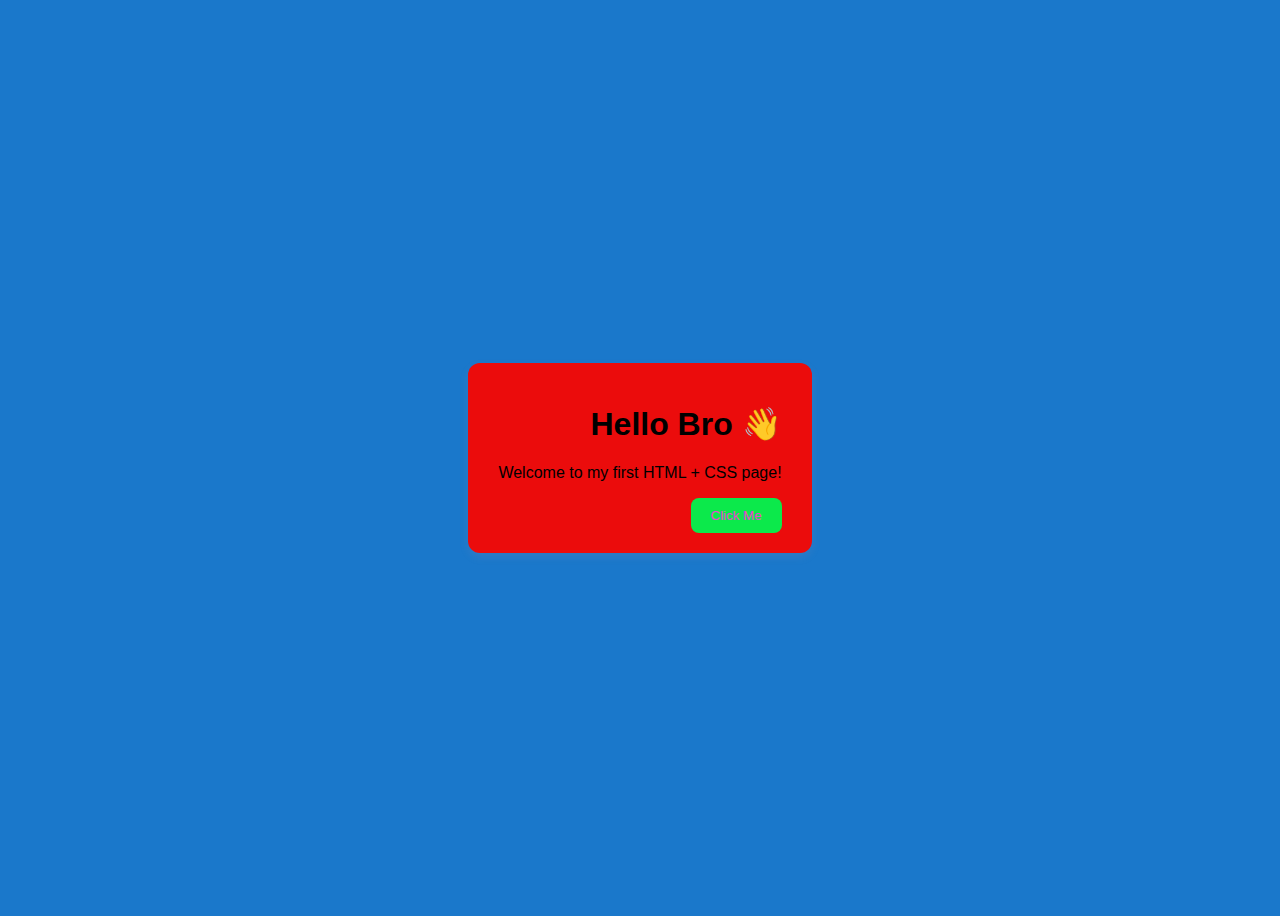
<file: New folder/webproject/as.html>
<!DOCTYPE html>
<html lang="en">
<head>
    <meta charset="UTF-8">
    <meta name="viewport" content="width=device-width, initial-scale=1.0">
    <title>My First Page</title>
    <link rel="stylesheet" href="s.css">
</head>
<body>

    <div class="card">
        <h1>Hello Bro 👋</h1>
        <p>Welcome to my first HTML + CSS page!</p>
        <button class="btn">Click Me</button>
    </div>

</body>
</html>
</file>
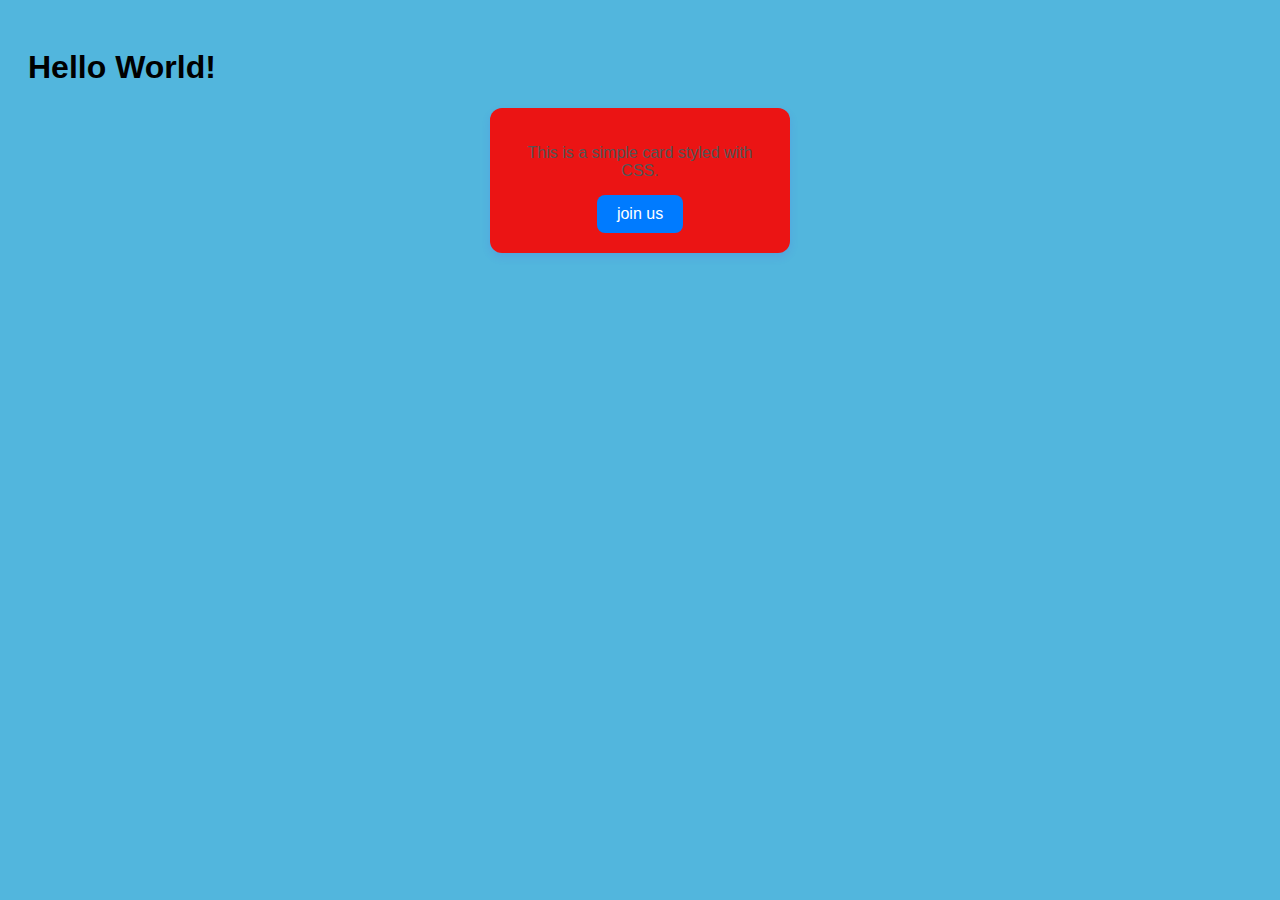
<file: New folder/webproject/index1.html>
<!DOCTYPE html>
<html>
<head>
    <title>My First Website</title>
</head>
<body>
    <h1>Hello World!</h1>
    <link rel="stylesheet" href="style.css">

<div class="card">
  
  <p>This is a simple card styled with CSS.</p>
  <button class="btn">join us</button>
</div>

</body>
</html>
</file>
<file: New folder/webproject/s.css>
body {
    font-family: Arial, sans-serif;
    background: #1a78cb;
    display: flex;
    justify-content: center;
    align-items: center;
    height: 100vh;
}

.card {
    background: #eb0c0cff;
    padding: 20px 30px;
    border-radius: 12px;
    box-shadow: 0 4px 10px rgba(227, 155, 155, 0.1);
    text-align: end;
}

.btn {
    background: #0ce94b;
    color: rgb(239, 64, 213);
    padding: 10px 20px;
    border: none;
    border-radius: 8px;
    cursor: pointer;
}

.btn:hover {
    background: #bfea26;
}
</file>
<file: New folder/webproject/style.css>
/* Reset */
* {
  margin: 5;
  padding: 0;
  box-sizing: border-box;
}

/* Body background + font */
body {
  font-family: Arial, sans-serif;
  background: #52b6dd;
  padding: 20px;
}

/* Card style */
.card {
  background: rgb(235, 20, 20);
  width: 300px;
  padding: 20px;
  border-radius: 12px;
  box-shadow: 0 4px 10px rgba(97, 7, 241, 0.1);
  margin: 18px auto;
  text-align: center;
}

/* Card Title */
.card h1 {
  font-size: 30px;
  color: #f8f0f0;
  margin-bottom: 20px;
}

/* Card paragraph */
.card p {
  font-size: 16px;
  color: #555;
  margin-bottom: 15px;
}

/* Button style */
.btn {
  background: #007bff;
  color: white;
  padding: 10px 20px;
  border: none;
  border-radius: 8px;
  cursor: pointer;
  font-size: 16px;
}

.btn:hover {
  background: #0056b3;
}
</file>
